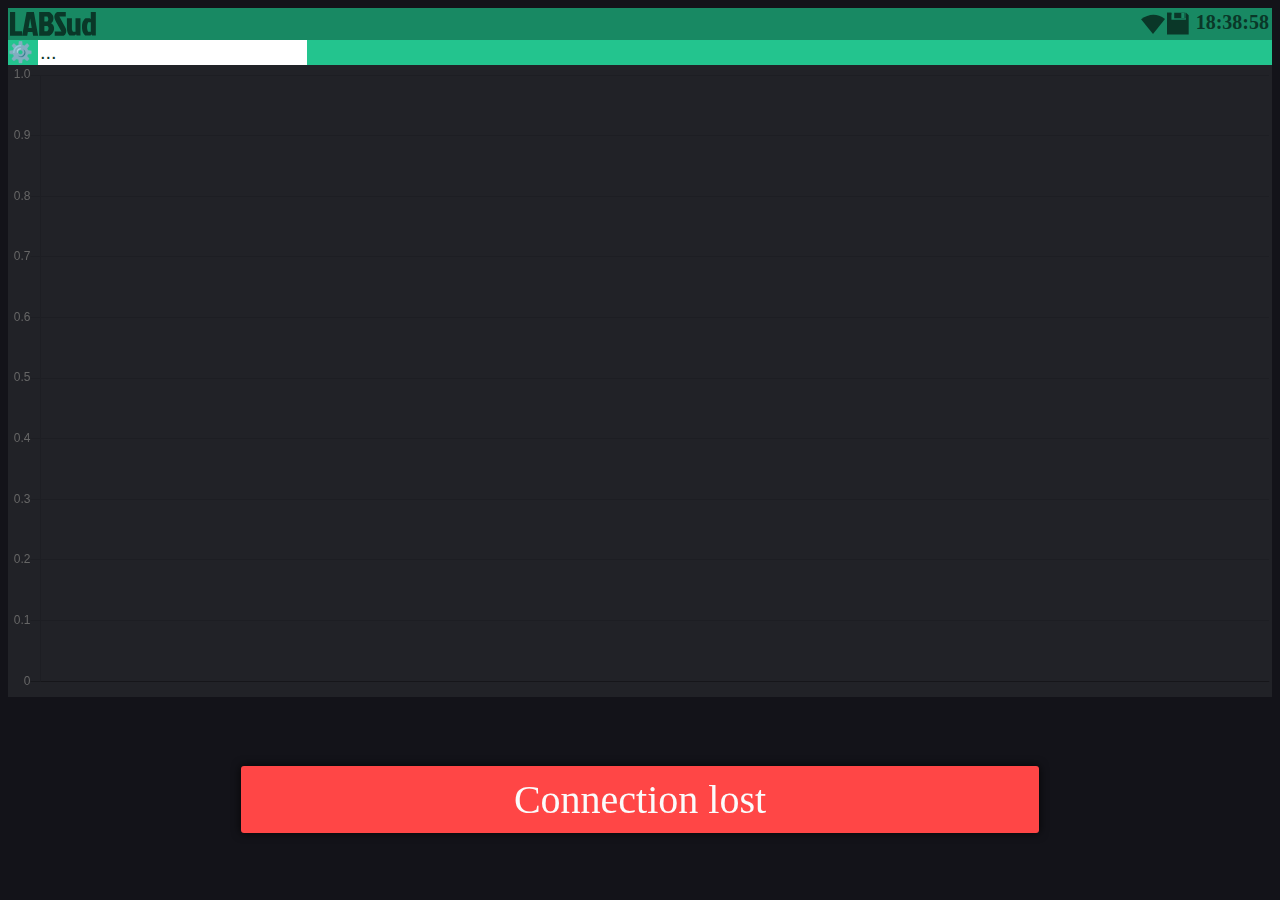
<file: arduino/epimetheus/data/index.html>
<!DOCTYPE html> <html lang=en > <meta charset=utf-8 > <title>Epimetheus</title> <meta name=description  content=""> <meta name=author  content=LABSud > <meta name=viewport  content="width=device-width, initial-scale=1"> <link rel=stylesheet  href=style.css > <link rel=stylesheet  href=charts.css > <link rel=icon  type="image/png" href="images/favicon.png"> <body class=theme_background > <div class="theme_dark bar"> <a href="https://labsud.org"><img class=left  src=labsud.svg ></a> <b style="padding:3px;" id=clock  class="theme_text big_text right">00:00:00</b> <img id=save_flash_icon  class=right  src=save.svg > <img class=right  src=radio.svg > </div> <div class="theme_light big_text bar"> <a href=settings >⚙️</a> <input id=esp_name  class="big_text theme_text" type=text  value=... > </div> <table id=widgets  class="bar big_text"> </table> <div id=charts  class="theme_widget_background bar"> <canvas id=chart_0 ></canvas> </div> </div> <script src=lang.js ></script> <script src=charts.js ></script> <script src=toast.min.js ></script> <script src=script.js ></script>
</file>
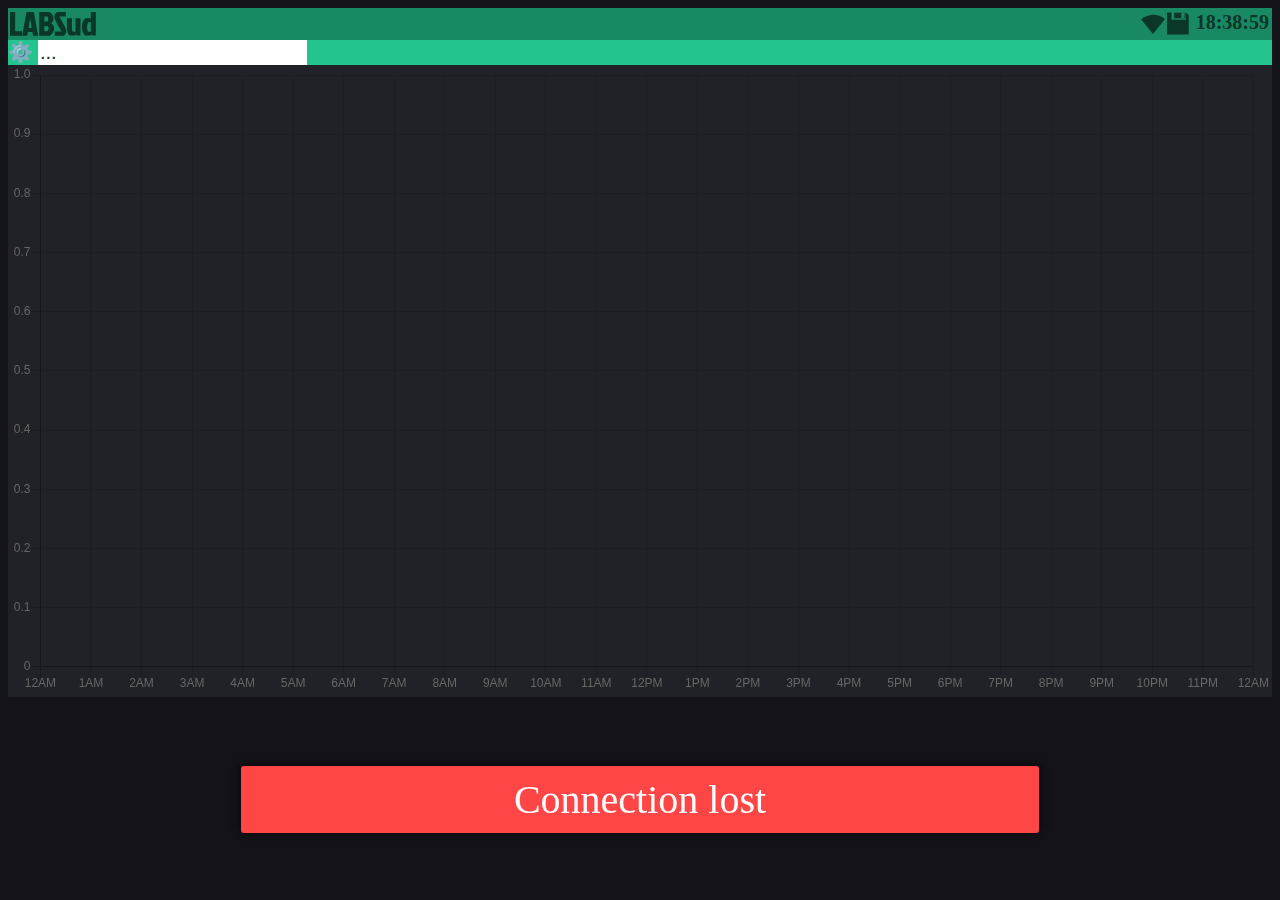
<file: arduino/epimetheus/web/index.html>
<!DOCTYPE html>
<html lang="en">
<head>
  
  <meta charset="utf-8">
  <title>Epimetheus</title>
  <meta name="description" content="">
  <meta name="author" content="LABSud">
  <meta name="viewport" content="width=device-width, initial-scale=1">
  <link rel="stylesheet" href="style.css">
  <link rel="stylesheet" href="charts.css">
  
  <link rel="icon" type="image/png" href="images/favicon.png">
</head>

<body class="theme_background">
  <div class="theme_dark bar">
    <a href="https://labsud.org"><img class="left" src="labsud.svg"></a>
    <b style="padding:3px;" id="clock" class="theme_text big_text right">00:00:00</b>
    <img id="save_flash_icon" class="right" src="save.svg">
    <img class="right" src="radio.svg">
    
  </div>
  <div class="theme_light big_text bar">
    <a href="settings">⚙️</a>
    <input id="esp_name" class="big_text theme_text" type="text" value="...">
  </div>
  <table id="widgets" class="bar big_text">
  </table>
  <div id="charts" class="theme_widget_background bar">
    <canvas id="chart_0"></canvas>
  </div>
</div>
</body>
<script src="lang.js"></script>
<script src="charts.js"></script> 
<script src="hammerjs.js"></script>
<script src="chartjs-plugin-zoom.js"></script>
<script src="toast.min.js"></script>
<script src="script.js"></script>
</html>
</file>
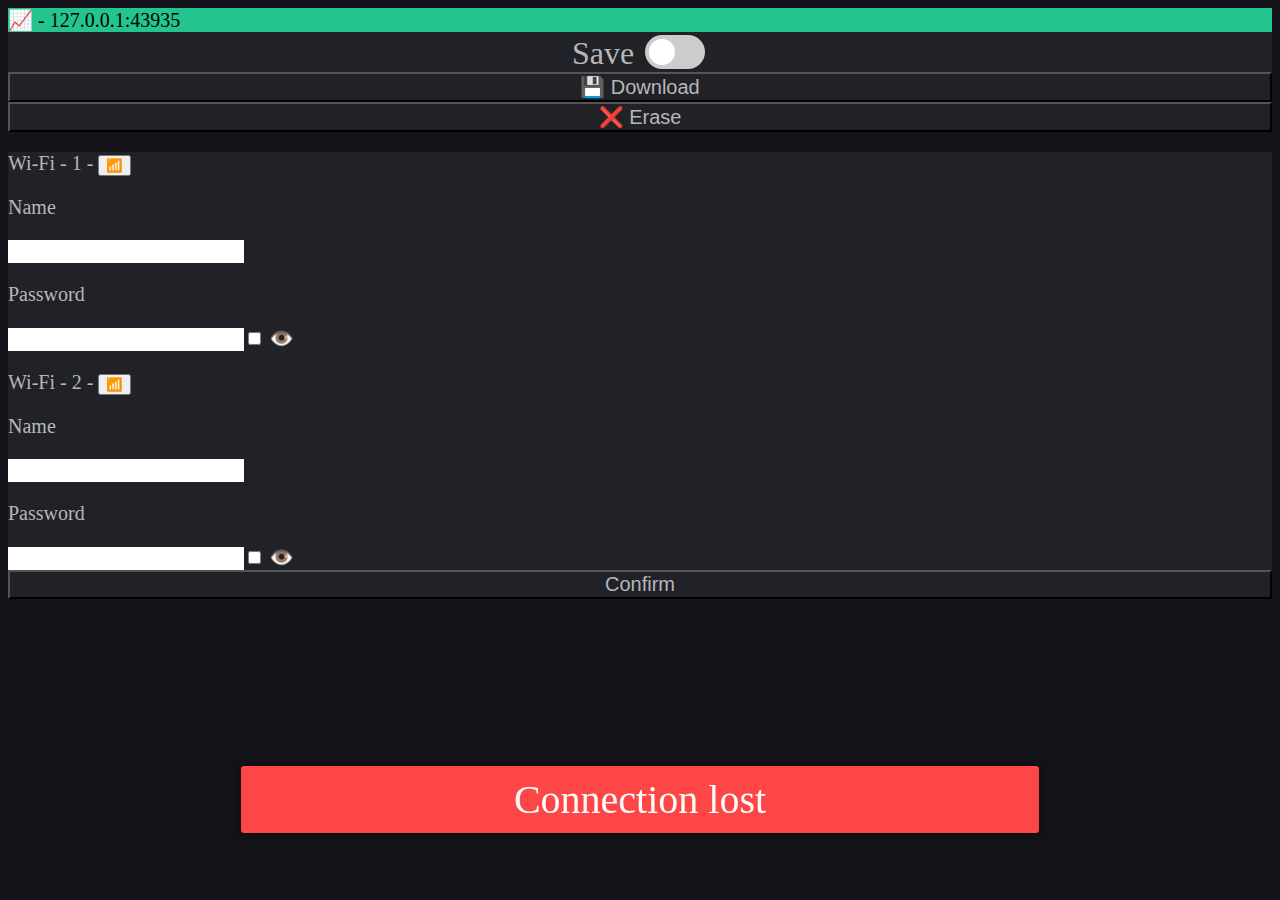
<file: arduino/epimetheus/data/settings.html>
<!DOCTYPE html> <html lang=en > <meta charset=utf-8 > <title>Epimetheus</title> <meta name=description  content=""> <meta name=author  content=LABSud > <meta name=viewport  content="width=device-width, initial-scale=1"> <link rel=stylesheet  href=style.css > <link rel=stylesheet  href=slider.css > <link rel=icon  type="image/png" href="images/favicon.png"> <div id=scan_modal  class=modal > <div class="modal-content theme_background"> <button id=scan_close >&times;</button> <table id=wifi_scan_table ></table> </div> </div> <div id=delete_modal  class=modal > <div class="modal-content theme_background big_text"> <h1 id=delete_data_label >...</h1> <button id=delete_ok_label  onclick="delete_data()">...</button><button id=delete_close >...</button> </div> </div> <body class=theme_background > <div class="theme_light big_text bar"> <a href="/">📈</a> <span id=ip_addr >...</span> </div> <div style="font-size: 32px" class="theme_widget_background big_text bar center"> <span id=save_label >...</span> <label style="margin: 3px" class=switch > <input id=save_checkbox  type=checkbox > <span class="slider round"></span> </div> <button id=download_label  onclick="document.location='/download'" class="theme_widget_background big_text bar">...</button> <button id=erase_label  onclick="open_delete()" class="theme_widget_background big_text bar">...</button> <span ></span> </div> <div class="theme_widget_background big_text bar"> <p>Wi-Fi - 1 - <button onclick="open_scan(0)">📶</button></p> <p id=name_label_0 >...</p> <input id=name_0  type=text  > <p id=password_label_0 >...</p> <input id=pass_0  type=password  ><input type=checkbox  onclick="show_password(0)"> 👁️ <p>Wi-Fi - 2 - <button onclick="open_scan(1)">📶</button></p> <p id=name_label_1 >...</p> <input id=name_1  type=text  > <p id=password_label_1 >...</p> <input id=pass_1  type=password  ><input type=checkbox  onclick="show_password(1)"> 👁️ </div> </label> <button id=validate_label  onclick="save_settings()" class="theme_widget_background big_text bar">...</button> <script src=lang.js ></script> <script src=settings.js ></script> <script src=toast.min.js ></script>
</file>
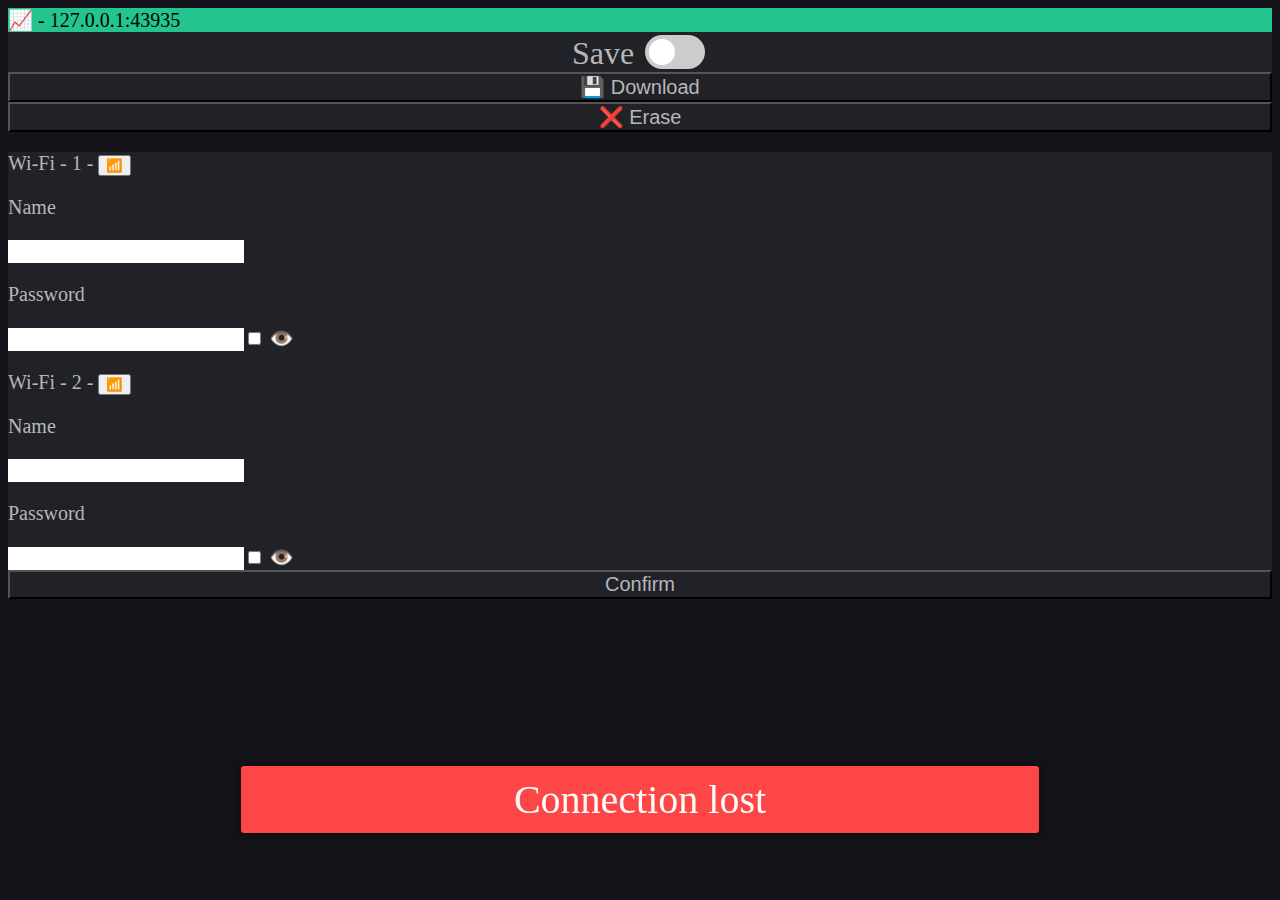
<file: arduino/epimetheus/web/settings.html>
<!DOCTYPE html>
<html lang="en">
<head>
    
    <meta charset="utf-8">
    <title>Epimetheus</title>
    <meta name="description" content="">
    <meta name="author" content="LABSud">
    
    <meta name="viewport" content="width=device-width, initial-scale=1">
    
    <link rel="stylesheet" href="style.css">
    <link rel="stylesheet" href="slider.css">
    
    <link rel="icon" type="image/png" href="images/favicon.png">   
</head>

<div id="scan_modal" class="modal">
    <div class="modal-content theme_background">
        <button id="scan_close">&times;</button>
        <table id="wifi_scan_table"></table>
    </div>
</div>

<div id="delete_modal" class="modal">
    <div class="modal-content theme_background big_text">
        <h1 id="delete_data_label">...</h1>
        <button id="delete_ok_label" onclick="delete_data()">...</button><button id="delete_close">...</button>
    </div>
</div>

<body class="theme_background">
    
    <div class="theme_light big_text bar">
        <a href="/">📈</a>
        <span id="ip_addr">...</span>
    </div>
    
    <div style="font-size: 32px" class="theme_widget_background big_text bar center">
        <span id="save_label">...</span>
        <label style="margin: 3px" class="switch">
            <input id="save_checkbox" type="checkbox">
            <span class="slider round"></span>
        </div>
        
        <button id="download_label" onclick="document.location='/download'" class="theme_widget_background big_text bar">...</button>
        <button id="erase_label" onclick="open_delete()" class="theme_widget_background big_text  bar">...</button>
        <span ></span>
    </div>
    <div class="theme_widget_background big_text bar">
        <p>Wi-Fi - 1 - <button onclick="open_scan(0)">📶</button></p>
        <p id="name_label_0">...</p> 
        <input id="name_0" type="text" >
        <p id="password_label_0">...</p>
        <input id="pass_0" type="password" ><input type="checkbox" onclick="show_password(0)"> 👁️
        <p>Wi-Fi - 2 - <button onclick="open_scan(1)">📶</button></p>
        <p id="name_label_1">...</p>
        <input id="name_1" type="text" >
        <p id="password_label_1">...</p>
        <input id="pass_1" type="password" ><input type="checkbox" onclick="show_password(1)"> 👁️
    </div>
</label>
<button id="validate_label" onclick="save_settings()" class="theme_widget_background big_text bar">...</button>
</body>
<script src="lang.js"></script>
<script src="settings.js"></script>
<script src="toast.min.js"></script>
</html>
</file>
<file: arduino/epimetheus/web/style.css>
.theme_background{
    background-color: #131319ff;
}

.bar{
    width:100%;
}

.theme_light{
    background-color: #23c48eff;
}

.theme_dark{
    background-color:#188963ff;
}

.theme_text {
    color:#0a3728ff;
}

.big_text {
    font-size: 20px;
}

img{    
    padding-top: 4px;
}

.left{
    padding-left:2px;
}

.right{
    float: right;
    padding-right:2px;
}

a:link{
    text-decoration: none ;
}

a:hover{
    background-color:#188963ff;
}

.theme_widget_background{
    background-color:#212227ff;
    color: #b7b7b9ff;
}

.margin {
    margin: 15px;
}

.center {
    text-align: center;
}

input{
    border:0px;
    
    font-size:18px;
}

.modal {
    display: none; /* Hidden by default */
    position: fixed; /* Stay in place */
    z-index: 1; /* Sit on top */
    padding-top: 100px; /* Location of the box */
    left: 0;
    top: 0;
    width: 100%; /* Full width */
    height: 100%; /* Full height */
    overflow: auto; /* Enable scroll if needed */
    background-color: rgb(0,0,0); /* Fallback color */
    background-color: rgba(0,0,0,0.4); /* Black w/ opacity */
  }
  
  /* Modal Content */
  .modal-content {
    margin: auto;
    padding: 20px;
    border: 1px solid #888;
    width: 80%;
    color:red;
    font-size:28px;
  }
 
  /* The Close Button */
  .close {
    color: #aaaaaa;
    float: right;
    font-size: 28px;
    font-weight: bold;
  }
  
  .close:hover,
  .close:focus {
    color: #000;
    text-decoration: none;
    cursor: pointer;
  }
</file>
<file: arduino/epimetheus/web/charts.css>
/*
 * DOM element rendering detection
 * https://davidwalsh.name/detect-node-insertion
 */
@keyframes chartjs-render-animation {
	from { opacity: 0.99; }
	to { opacity: 1; }
}

.chartjs-render-monitor {
	animation: chartjs-render-animation 0.001s;
}

/*
 * DOM element resizing detection
 * https://github.com/marcj/css-element-queries
 */
.chartjs-size-monitor,
.chartjs-size-monitor-expand,
.chartjs-size-monitor-shrink {
	position: absolute;
	direction: ltr;
	left: 0;
	top: 0;
	right: 0;
	bottom: 0;
	overflow: hidden;
	pointer-events: none;
	visibility: hidden;
	z-index: -1;
}

.chartjs-size-monitor-expand > div {
	position: absolute;
	width: 1000000px;
	height: 1000000px;
	left: 0;
	top: 0;
}

.chartjs-size-monitor-shrink > div {
	position: absolute;
	width: 200%;
	height: 200%;
	left: 0;
	top: 0;
}
</file>
<file: arduino/epimetheus/web/slider.css>
/* https://www.w3schools.com/howto/howto_css_switch.asp
/* The switch - the box around the slider */
.switch {
    position: relative;
    display: inline-block;
    width: 60px;
    height: 34px;
  }
  
  /* Hide default HTML checkbox */
  .switch input {
    opacity: 0;
    width: 0;
    height: 0;
  }
  
  /* The slider */
  .slider {
    position: absolute;
    cursor: pointer;
    top: 0;
    left: 0;
    right: 0;
    bottom: 0;
    background-color: #ccc;
    -webkit-transition: .4s;
    transition: .4s;
  }
  
  .slider:before {
    position: absolute;
    content: "";
    height: 26px;
    width: 26px;
    left: 4px;
    bottom: 4px;
    background-color: white;
    -webkit-transition: .4s;
    transition: .4s;
  }
  
  input:checked + .slider {
    background-color: #2196F3;
  }
  
  input:focus + .slider {
    box-shadow: 0 0 1px #2196F3;
  }
  
  input:checked + .slider:before {
    -webkit-transform: translateX(26px);
    -ms-transform: translateX(26px);
    transform: translateX(26px);
  }
  
  /* Rounded sliders */
  .slider.round {
    border-radius: 34px;
  }
  
  .slider.round:before {
    border-radius: 50%;
  }
</file>
